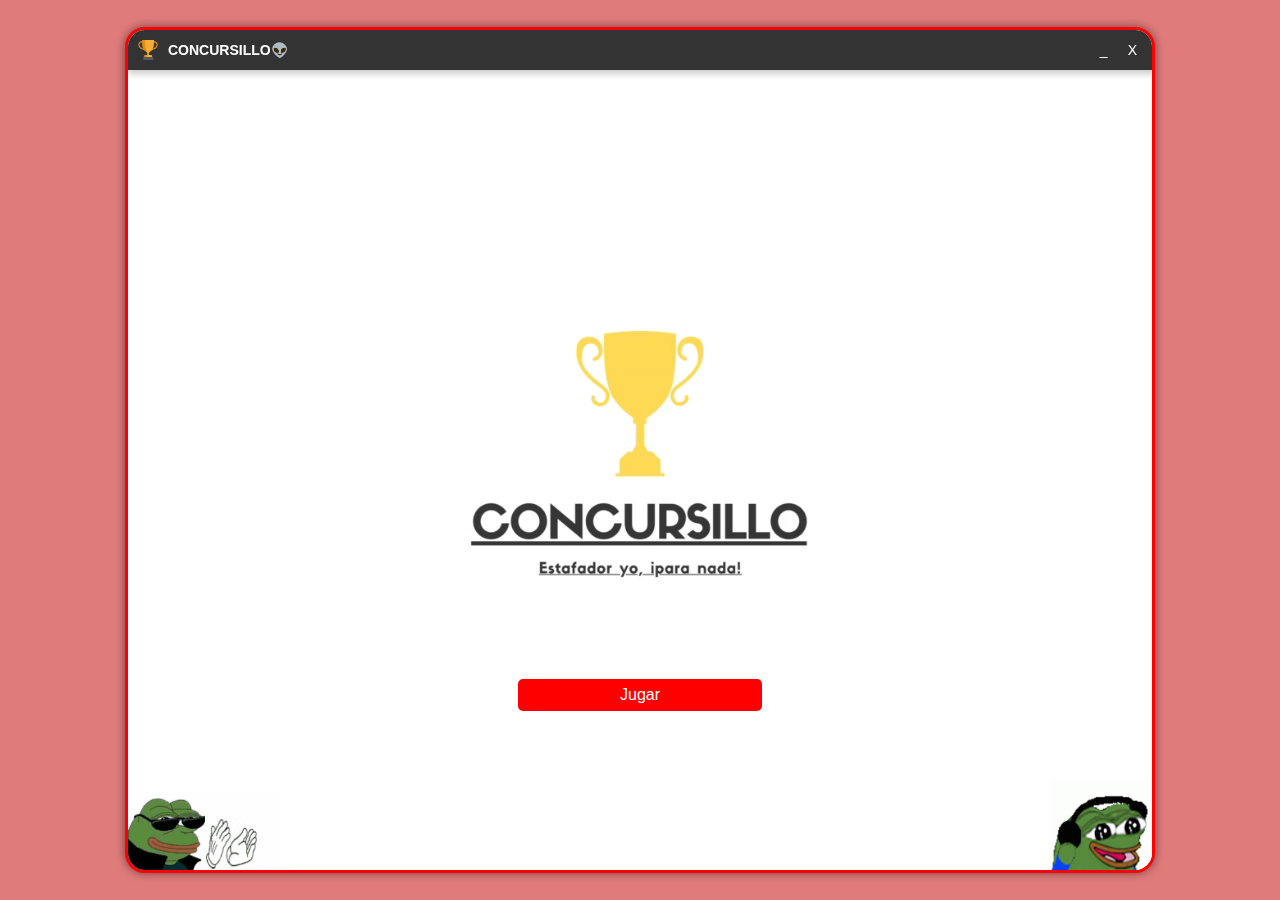
<file: Act02/html/index.html>
<!DOCTYPE html>
<html lang="en">
<head>
    <meta charset="UTF-8">
    <meta name="viewport" content="width=device-width, initial-scale=1.0">
    <link rel="stylesheet" href="../css/styles.css">
    <link rel="icon" href="../media/taza.png">
    <script src="../scripts/script.js"></script>
    <title>CONCURSILLO</title>
</head>
<body>
    <button id="open-popup" class="hidden2" onclick="showPopup()">Volver a abrir</button>
    <p class="creaditos">Creado por: Victor Hidalgo</p>
    <img src="../media/pepe-heart.gif" class="pepo3">
    <div class="div-centrado" id="popup">

        <div class="browser-bar">
            <div class="tab">
                <img src="../media/taza.png" alt="icono" class="icono">
                <p>CONCURSILLO👽</p>
            </div>
            <div class="right-side">
                <span class="minimizar" onclick="minimizePopup()">_</span> <!-- Minimizar -->
                <span class="cerrar" onclick="closePopup()">X</span> <!-- Cerrar -->
            </div>
        </div>

        <img src="../media/pepeaplauso.gif" class="pepo1">
        <video src="../media/CONCURSILLO.mp4" autoplay muted loop></video>
        <a href="info_inicial.html" style="text-decoration: none;">
            <button class="jugar">
                <span>Jugar</span>
            </button>
        </a>
        <img src="../media/pepodj.gif" class="pepo2">


        <audio autoplay>
            <source src="../media/Bienvenida.mp3" type="audio/mpeg">
        </audio>
    </div>

</body>

</html>
</file>
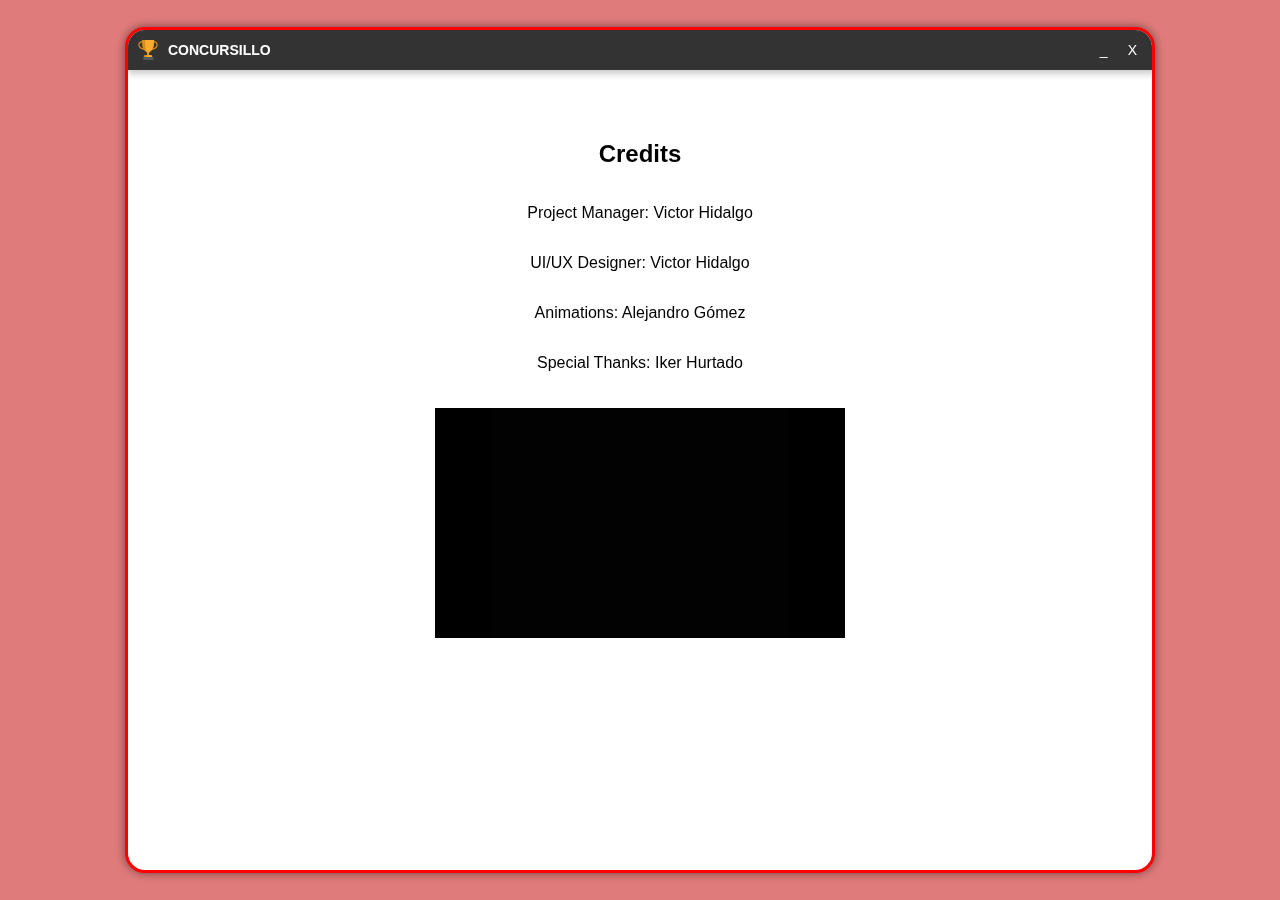
<file: Act02/html/creditos.html>
<!DOCTYPE html>
<html lang="en">

<head>
    <meta charset="UTF-8">
    <meta name="viewport" content="width=device-width, initial-scale=1.0">
    <link rel="stylesheet" href="../css/styles.css">
    <link rel="stylesheet" href="../css/estilo-popup-preguntas.css">
    <link rel="icon" href="../media/taza.png">
    <script src="../scripts/script.js"></script>
    <script>
        document.addEventListener('DOMContentLoaded', (event) => {
            cargarPreguntas2();
        });
    </script>

    <title>CONCURSILLO</title>
</head>

<body class="body-preguntas">
    <button id="open-popup" class="hidden2" onclick="showPopup()">Volver a abrir</button>
    <p class="creaditos">Creado por: Victor Hidalgo</p>
    <img src="../media/pepe-heart.gif" class="pepo3">
    <div class="div-centrado-preguntas" id="popup">
        <div class="browser-bar">
            <div class="tab">
                <img src="../media/taza.png" alt="icono" class="icono">
                <p>CONCURSILLO</p>
            </div>
            <div class="right-side">
                <span class="minimizar" onclick="">_</span> <!-- Minimizar -->
                <span class="cerrar" onclick="">X</span> <!-- Cerrar -->
            </div>
        </div>
        <div class="credits"></div>
            <h2>Credits</h2>
            <p>Project Manager: Victor Hidalgo</p>
            <p>UI/UX Designer: Victor Hidalgo</p>
            <p>Animations: Alejandro Gómez</p>
            <p>Special Thanks: Iker Hurtado</p>
            <video autoplay autocontrols class="credit-video"><source src="../media/rickroll.mp4" type="video/mp4"></video>
        </div>
    </div>

    <style>
        .credits {
            text-align: center;
            font-family: 'Arial', sans-serif;
            color: #333;
            margin-top: 50px;
            animation: scroll 20s linear infinite;
            position: relative;
            top: 100vh;
        }

        .credits h2 {
            font-size: 36px;
            margin-bottom: 20px;
        }

        .credits p {
            font-size: 18px;
            margin: 5px 0;
        }

        .credit-video {
            display: block;
            margin: 20px auto;
            width: 40%; /* Reduce the width of the video */
            animation: scroll 20s linear infinite; /* Add the scroll animation to the video */
        }

        @keyframes scroll {
            0% {
                top: 100vh;
            }
            100% {
                top: -100vh;
            }
        }
    </style>
</body>

</html>
</file>
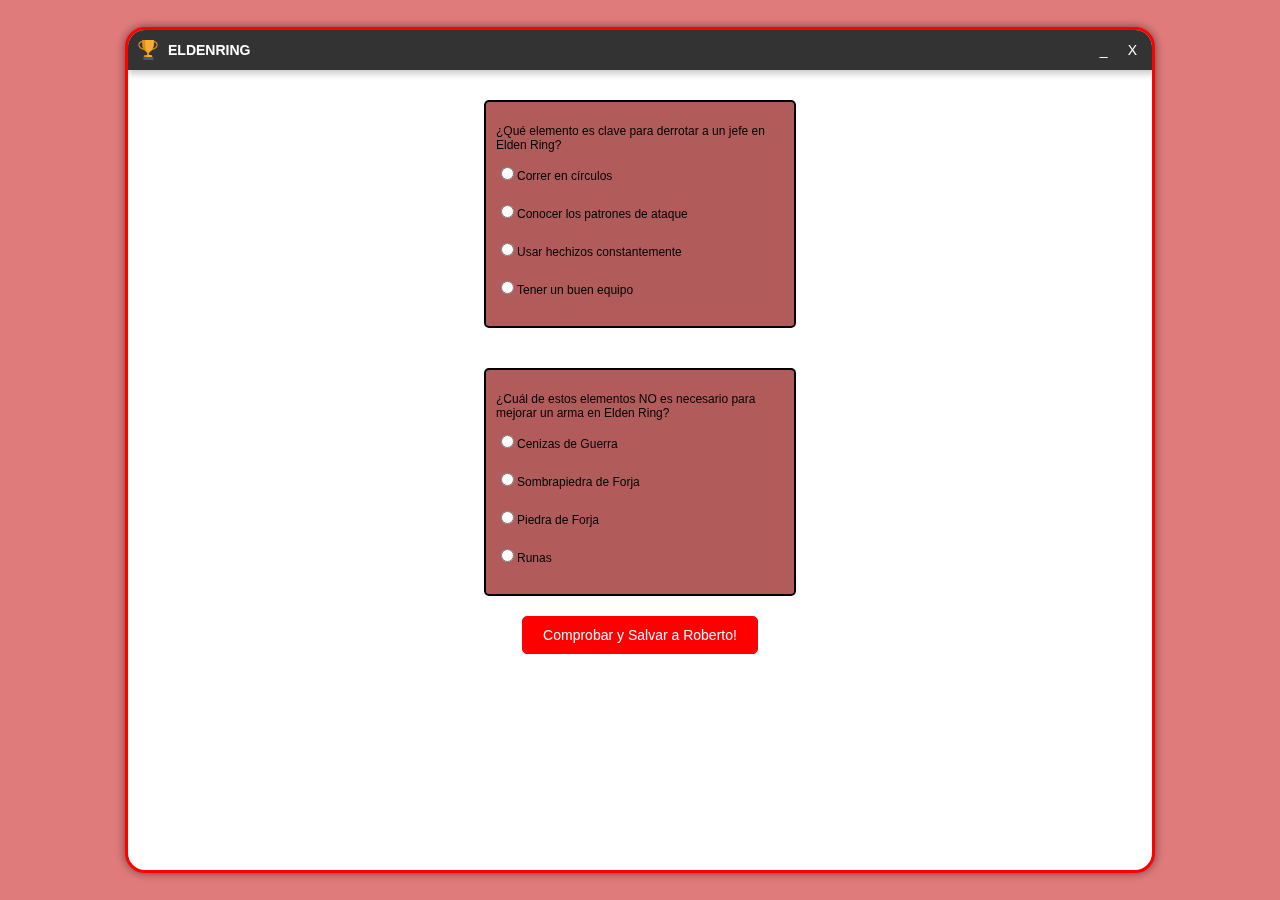
<file: Act02/html/eldenring.html>
<!DOCTYPE html>
<html lang="en">

<head>
    <meta charset="UTF-8">
    <meta name="viewport" content="width=device-width, initial-scale=1.0">
    <link rel="stylesheet" href="../css/styles.css">
    <link rel="stylesheet" href="../css/estilo-popup-preguntas.css">
    <link rel="icon" href="../media/taza.png">
    <script src="../scripts/script.js"></script>
    <script>
        document.addEventListener('DOMContentLoaded', (event) => {
            cargarPreguntas3();
        });
    </script>

    <title>CONCURSILLO</title>
</head>

<body class="body-preguntas">
    <button id="open-popup" class="hidden2" onclick="showPopup()">Volver a abrir</button>
    <p class="creaditos">Creado por: Victor Hidalgo</p>
    <img src="../media/pepe-heart.gif" class="pepo3">
    <div class="div-centrado-preguntas" id="popup">
        <div class="browser-bar">
            <div class="tab">
                <img src="../media/taza.png" alt="icono" class="icono">
                <p>ELDENRING</p>
            </div>
            <div class="right-side">
                <span class="minimizar" onclick="">_</span> <!-- Minimizar -->
                <span class="cerrar" onclick="">X</span> <!-- Cerrar -->
            </div>
        </div>
        <div class="preguntas-container" id="preguntas">
        </div>
        <button class="button" id="guardar-preguntas" onclick="guardarRespuestasEldenRing()">Comprobar y Salvar a Roberto!</button>
        <div id="win-popup" class="popup hidden">
            <p>¡Has ganado la primera ronda crack!</p>
            <img src="../media/roberto-orgulloso.png">
            <button onclick="goToNextLevel2()">Siguiente nivel</button>
        </div>
        
        <div id="lose-popup" class="popup hidden">
            <p>¡Roberto se queda en la carcel y tu no apruebas!</p>
            <img src="../media/pepo-triste.png" alt="pepe-llorando">
            <button onclick="goToIndex2()">Volver al inicio</button>
        </div>
       
        <div id="contador" class="contador"></div> 
        <img id="warning-image" src="../media/robertoenfadao.png" class="hidden4" class="roberto-enfado">
        
        <audio autoplay>
            <source src="../media/eldenringmusic.mp3" type="audio/mpeg">
        </audio>
    </div>
</body>

</html>
</file>
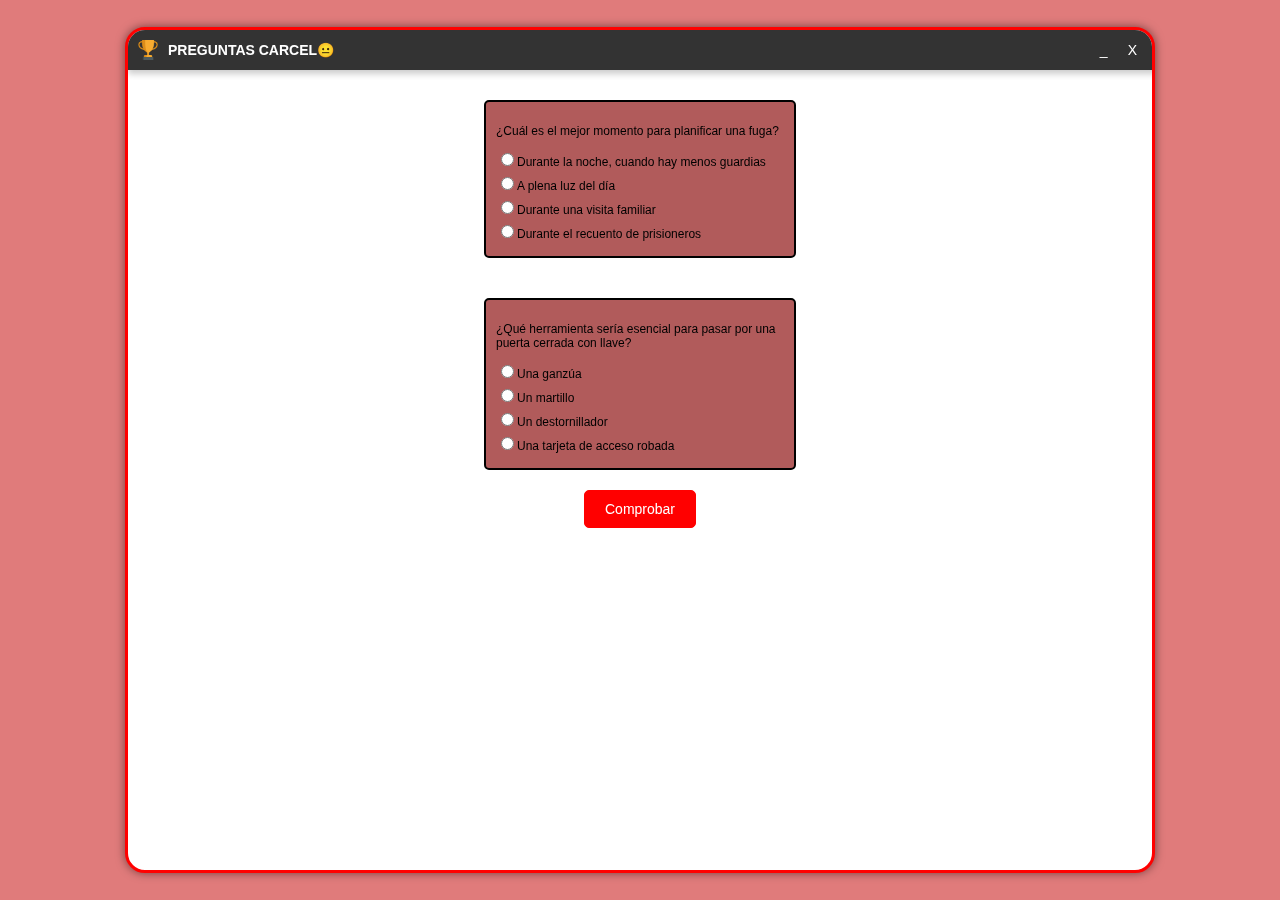
<file: Act02/html/preguntas.html>
<!DOCTYPE html>
<html lang="en">

<head>
    <meta charset="UTF-8">
    <meta name="viewport" content="width=device-width, initial-scale=1.0">
    <link rel="stylesheet" href="../css/styles.css">
    <link rel="stylesheet" href="../css/estilo-popup-preguntas.css">
    <link rel="icon" href="../media/taza.png">
    <script src="../scripts/script.js"></script>
    <script>
        document.addEventListener('DOMContentLoaded', (event) => { // Cargar las preguntas al cargar la página
            cargarPreguntas(); // Llamar a la función para cargar las preguntas
        });
    </script>
    <title>Preguntas</title>
</head>

<body class="body-preguntas">
    <button id="open-popup" class="hidden2" onclick="showPopup()">Volver a abrir</button>
    <p class="creaditos">Creado por: Victor Hidalgo</p>
    <img src="../media/pepe-heart.gif" class="pepo3">
    <div class="div-centrado-preguntas" id="popup">
        <div class="browser-bar">
            <div class="tab">
                <img src="../media/taza.png" alt="icono" class="icono">
                <p>PREGUNTAS CARCEL😐</p>
            </div>
            <div class="right-side">
                <span class="minimizar" onclick="">_</span> <!-- Minimizar -->
                <span class="cerrar" onclick="">X</span> <!-- Cerrar -->
            </div>
        </div>
        <div class="preguntas-container" id="preguntas">
        </div>
        <button class="button" id="guardar-preguntas" onclick="guardarRespuestasCarcel()">Comprobar</button>
        <div id="win-popup" class="popup hidden">
            <p>¡Has ganado la primera ronda crack!</p>
            <img src="../media/roberto-orgulloso.png">
            <button onclick="goToNextLevel()">Siguiente nivel</button>
            <button onclick="downloadResults()" style="margin: 10px;">Descargar Resultados Primera Ronda</button>
        </div>

        <div id="lose-popup" class="popup hidden">
            <p>¡Roberto se queda en la carcel y tu no apruebas!</p>
            <img src="../media/pepo-triste.png" alt="pepe-llorando">
            <button onclick="goToIndex()">Volver al inicio</button>
            <button onclick="downloadResults()" style="margin: 10px;">Descargar Resultados</button>
        </div>

        <div id="contador" class="contador"></div>
        <img id="warning-image" src="../media/robertoenfadao.png" class="hidden4" class="roberto-enfado">
        <audio autoplay>
            <source src="../media/audiocarcel.mp3" type="audio/mpeg">
        </audio>
    </div>
</body>

</html>
</file>
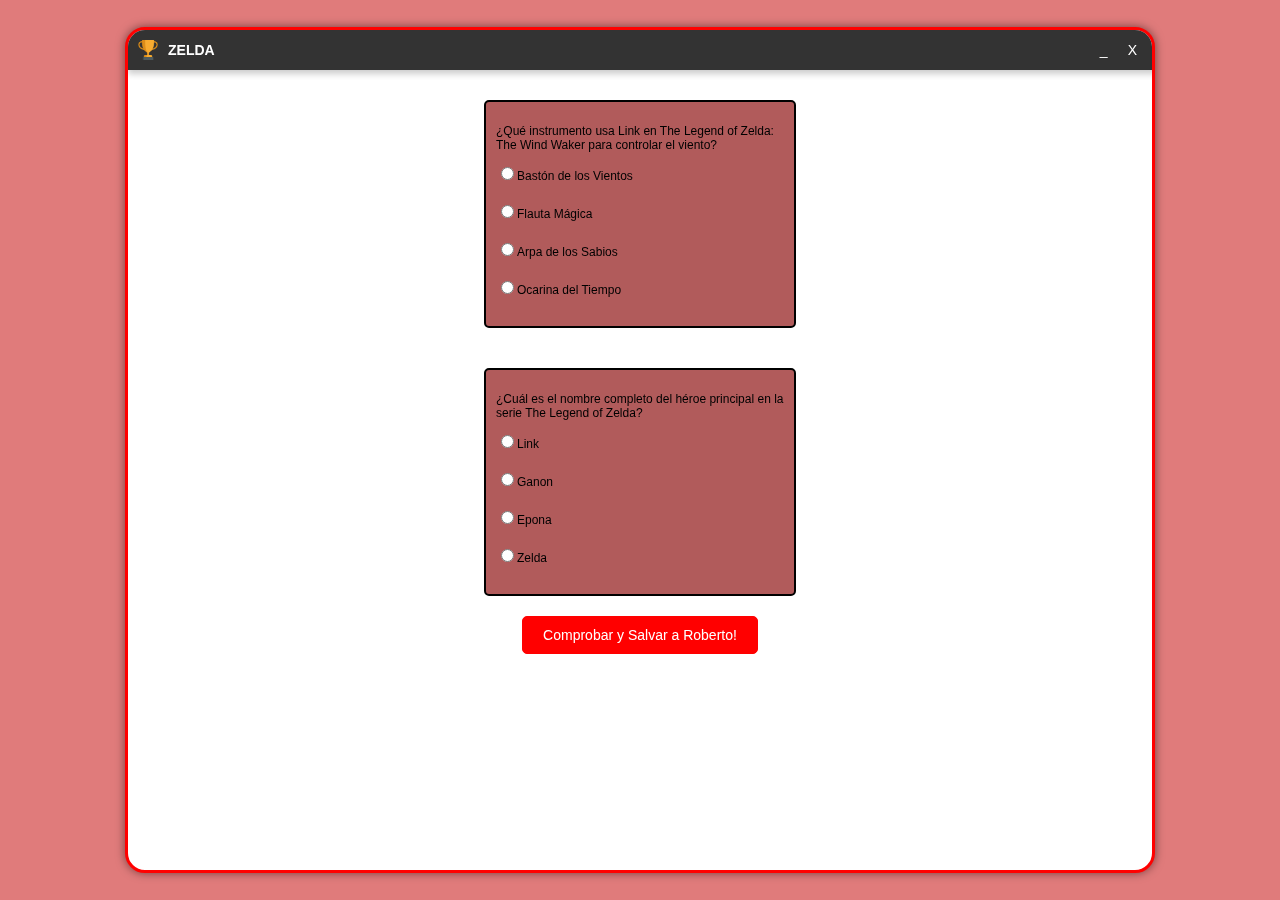
<file: Act02/html/zelda.html>
<!DOCTYPE html>
<html lang="en">

<head>
    <meta charset="UTF-8">
    <meta name="viewport" content="width=device-width, initial-scale=1.0">
    <link rel="stylesheet" href="../css/styles.css">
    <link rel="stylesheet" href="../css/estilo-popup-preguntas.css">
    <link rel="icon" href="../media/taza.png">
    <script src="../scripts/script.js"></script>
    <script>
        document.addEventListener('DOMContentLoaded', (event) => {
            cargarPreguntas2();
        });
    </script>

    <title>CONCURSILLO</title>
</head>

<body class="body-preguntas">
    <button id="open-popup" class="hidden2" onclick="showPopup()">Volver a abrir</button>
    <p class="creaditos">Creado por: Victor Hidalgo</p>
    <img src="../media/pepe-heart.gif" class="pepo3">
    <div class="div-centrado-preguntas" id="popup">
        <div class="browser-bar">
            <div class="tab">
                <img src="../media/taza.png" alt="icono" class="icono">
                <p>ZELDA</p>
            </div>
            <div class="right-side">
                <span class="minimizar" onclick="">_</span> <!-- Minimizar -->
                <span class="cerrar" onclick="">X</span> <!-- Cerrar -->
            </div>
        </div>
        <div class="preguntas-container" id="preguntas">
        </div>
        <button class="button" id="guardar-preguntas" onclick="guardarRespuestasZelda()">Comprobar y Salvar a Roberto!</button>
        <div id="win-popup" class="popup hidden">
            <p>¡Has ganado la ultima ronda que crack!</p>
            <img src="../media/roberto-orgulloso.png">
            <button onclick="goToNextLevel2()">Salvar a Roberto</button>
            <button onclick="downloadResults()" style="margin: 10px;">Descargar Resultados</button>
        </div>
        
        <div id="lose-popup" class="popup hidden">
            <p>¡Roberto se queda en la carcel y tu no apruebas!</p>
            <img src="../media/pepo-triste.png" alt="pepe-llorando">
            <button onclick="goToIndex()">Volver al inicio</button>
            <button onclick="downloadResults()" style="margin: 10px;">Descargar Resultados</button>
        </div>
       
        <div id="contador" class="contador"></div> 
        <img id="warning-image" src="../media/robertoenfadao.png" class="hidden4" class="roberto-enfado"> <!-- Imagen oculta inicialmente -->

        <audio autoplay>
            <source src="../media/zeldamusic.mp3" type="audio/mpeg">
        </audio>
    </div>
</body>

</html>
</file>
<file: Act02/css/styles.css>
/* Estilo del cuerpo, eliminamos márgenes y centramos el contenido */
body {
    margin: 0;
    /* Elimina márgenes del cuerpo para que el fondo cubra toda la pantalla */
    height: 100vh;
    /* Ocupa el 100% de la altura del viewport */
    display: flex;
    /* Usa flexbox para centrar el contenido */
    justify-content: center;
    /* Centra el contenido horizontalmente */
    align-items: center;
    /* Centra el contenido verticalmente */
    background-color: #e07b7b;
    /* Color de fondo */
    font-family: Arial, sans-serif;
    /* Fuente predeterminada */
}

.background-hacker {
    background-image: url('../media/fondo_hackeado.gif');
    background-color: white;
    /* Fondo blanco del contenedor */
    height: 90%;
    max-height: 800px;
    /* Altura del contenedor */
    width: 80%;
    max-width: 1200px;
    /* Anchura del contenedor */
    margin: auto;
    /* Centra el contenedor automáticamente */
    box-shadow: 0 0 10px rgba(0, 0, 0, 0.5);
    /* Sombra para darle relieve */
    border-radius: 20px;
    /* Bordes redondeados */
    border: 3px solid red;
    /* Borde rojo */
    display: flex;
    /* Activar flexbox dentro del contenedor */
    flex-direction: column;
    /* Coloca los elementos en columna */
    justify-content: center;
    /* Centra los elementos verticalmente */
    align-items: center;
    /* Centra los elementos horizontalmente */
    position: relative;
    /* Permite el posicionamiento relativo de elementos hijos */
    overflow: hidden;
    /* Oculta cualquier desbordamiento de contenido */
    padding-top: 40px;
    /* Espacio superior para la barra simulada */
}

.background-carcel {
    background-image: url('../media/carcelfondo.jpg');
    background-color: white;
    /* Fondo blanco del contenedor */
    height: 90%;
    max-height: 800px;
    /* Altura del contenedor */
    width: 80%;
    max-width: 1200px;
    /* Anchura del contenedor */
    margin: auto;
    /* Centra el contenedor automáticamente */
    box-shadow: 0 0 10px rgba(0, 0, 0, 0.5);
    /* Sombra para darle relieve */
    border-radius: 20px;
    /* Bordes redondeados */
    border: 3px solid red;
    /* Borde rojo */
    display: flex;
    /* Activar flexbox dentro del contenedor */
    flex-direction: column;
    /* Coloca los elementos en columna */
    justify-content: center;
    /* Centra los elementos verticalmente */
    align-items: center;
    /* Centra los elementos horizontalmente */
    position: relative;
    /* Permite el posicionamiento relativo de elementos hijos */
    overflow: hidden;
    /* Oculta cualquier desbordamiento de contenido */
    padding-top: 40px;
    /* Espacio superior para la barra simulada */
}

/* Estilo para el div principal centrado */
.div-centrado {
    background-color: white;
    /* Fondo blanco del contenedor */
    height: 90%;
    max-height: 800px;
    /* Altura del contenedor */
    width: 80%;
    max-width: 1200px;
    /* Anchura del contenedor */
    margin: auto;
    /* Centra el contenedor automáticamente */
    box-shadow: 0 0 10px rgba(0, 0, 0, 0.5);
    /* Sombra para darle relieve */
    border-radius: 20px;
    /* Bordes redondeados */
    border: 3px solid red;
    /* Borde rojo */
    display: flex;
    /* Activar flexbox dentro del contenedor */
    flex-direction: column;
    /* Coloca los elementos en columna */
    justify-content: center;
    /* Centra los elementos verticalmente */
    align-items: center;
    /* Centra los elementos horizontalmente */
    position: relative;
    /* Permite el posicionamiento relativo de elementos hijos */
    overflow: hidden;
    /* Oculta cualquier desbordamiento de contenido */
    padding-top: 40px;
    /* Espacio superior para la barra simulada */
}



/* Estilo de la barra simulada tipo navegador */
.browser-bar {
    width: 100%;
    /* Barra ocupa el ancho completo del contenedor */
    height: 40px;
    /* Altura de la barra */
    background-color: #333;
    /* Fondo oscuro para la barra */
    display: flex;
    /* Flexbox para alinear los elementos dentro de la barra */
    justify-content: space-between;
    /* Espaciado entre los elementos de la izquierda y derecha */
    align-items: center;
    /* Centra verticalmente el contenido */
    padding: 0 10px;
    /* Espaciado interno horizontal */
    position: absolute;
    /* Fija la barra en la parte superior del contenedor */
    top: 0;
    /* Posición en la parte superior */
    left: 0;
    /* Alineado al borde izquierdo */
    border-top-left-radius: 0px;
    /* Esquinas superiores redondeadas */
    border-top-right-radius: 20px;
    /* Esquinas superiores redondeadas */
    color: white;
    /* Color del texto en la barra */
    box-shadow: 0px 4px 6px rgba(0, 0, 0, 0.2);
    /* Sombra para efecto de profundidad */
}

/* Estilo para el contenido de la pestaña dentro de la barra simulada */
.tab {
    display: flex;
    /* Flexbox para alinear el ícono y el texto de la pestaña */
    align-items: center;
    /* Centra verticalmente el ícono y el texto */
}

/* Tamaño y estilo del ícono dentro de la pestaña */
.icono {
    width: 20px;
    /* Ancho del ícono */
    height: 20px;
    /* Altura del ícono */
    margin-right: 10px;
    /* Espacio a la derecha del ícono */
}

/* Estilo del texto de la pestaña */
.tab p {
    margin: 0;
    /* Elimina el margen por defecto */
    font-size: 14px;
    /* Tamaño de la fuente */
    font-weight: bold;
    /* Texto en negrita */
}

/* Estilo para los botones de la derecha de la barra (minimizar, maximizar, cerrar) */
.right-side {
    display: flex;
    /* Flexbox para alinear los botones */
    align-items: center;
    /* Centra verticalmente los botones */
    margin-right: 25px;
}

/* Estilo común para cada uno de los botones de la derecha */
.right-side span {
    margin-left: 20px;
    /* Espaciado entre cada botón */
    cursor: pointer;
    /* Cambia el cursor a pointer (manito) cuando el ratón pasa por encima */
    font-size: 14px;
    /* Tamaño del texto de los botones */
    color: #fff;
    /* Color de los botones */
}

/* Estilo del video dentro del div centrado */
.div-centrado video {
    width: 40%;
    /* El video ocupa el 60% del ancho del contenedor */
    display: flex;
    height: auto;
    max-width: 600px;
    /* El video ocupa el 60% de la altura del contenedor */
    object-fit: cover;
    /* Escala el video manteniendo sus proporciones */
    margin: 20px 0;
    /* Espacio vertical alrededor del video */
}

/* Estilo para el botón "Jugar" */
.jugar {
    display: flex;
    justify-content: center;
    align-items: center;
    background-color: #ff0000;
    /* Fondo rojo para el botón */
    color: rgb(255, 255, 255);
    /* Color del texto */
    border: none;
    /* Sin borde */
    border-radius: 5px;
    /* Esquinas redondeadas */
    padding: 5px 100px;
    /* Espaciado interno del botón */
    font-size: 16px;
    /* Tamaño de la fuente */
    border: 2px solid red;
    cursor: pointer;
    /* Cambia el cursor a pointer al pasar por encima */
    transition: background-color 0.3s ease;
    /* Transición suave al cambiar el color de fondo */
}

.jugar:hover {
    background-color: #ff0000;
    /* Cambia el color de fondo al pasar el cursor */
}

/* Animación para el botón "Jugar" al hacer clic */
@keyframes clickAnimation {
    0% {
        transform: scale(1);
    }

    50% {
        transform: scale(0.9);
    }

    100% {
        transform: scale(1);
    }
}

.jugar:active {
    animation: clickAnimation 0.2s ease;
}

.color {
    color: rgb(255, 0, 0);
}

/* Estilo hover para el botón "Jugar" */

/* Estilo para la primera imagen (pepo1) */
.pepo1,
.pepo2 {
    position: absolute;
    /* Posición absoluta para colocar libremente las imágenes */
    bottom: 0px;
    /* Las coloca a una distancia fija del fondo */
}

/* Ajustes para la imagen pepo1 */
.pepo1 {
    display: flex;
    left: 0;
    /* Alineada al borde izquierdo */
    width: 15%;
    max-width: 200px;
    /* Ancho de la imagen */
}

/* Ajustes para la imagen pepo2 */
.pepo2 {
    display: flex;
    max-width: 10%;
    right: 0;
    /* Alineada al borde derecho */
    width: 200px;
    /* Ancho de la imagen */
}

#open-popup {
    position: fixed;
    bottom: 20px;
    right: 20px;
    background-color: #ff0000;
    /* Fondo rojo */
    color: white;
    border: none;
    border-radius: 5px;
    padding: 10px 20px;
    cursor: pointer;
    font-size: 16px;
    display: none;
    /* Oculto por defecto */
}

/* Mostrar el botón cuando esté activo */
#open-popup.visible {
    display: block;
}

/* Ocultar el pop-up */
.hidden2 {
    display: none;
}

.creaditos {
    position: fixed;
    /* Posiciona los créditos de manera fija en la pantalla */
    bottom: 500px;
    /* Coloca los créditos en la parte inferior */
    width: 100%;
    /* Abarca todo el ancho de la pantalla */
    text-align: center;
    /* Centra el texto horizontalmente */
    font-size: 24px;
    /* Aumenta el tamaño del texto */
    font-weight: bold;
    /* Hace que el texto sea más grueso */
    color: #ff0000;
    /* Color rojo para destacar */
    text-shadow: 2px 2px 4px rgba(0, 0, 0, 0.5);
    /* Sombra para dar un efecto más impactante */
    font-family: 'Arial', sans-serif;
    /* Fuente clara y legible */
}

.pepo3 {
    position: fixed;
    /* Posiciona el elemento de manera fija en la pantalla */
    bottom: 400px;
    /* Coloca el elemento justo debajo de .creaditos */
    width: 100px;
    /* Ancho de la imagen */
    left: 50%;
    /* Centra horizontalmente */
    transform: translateX(-50%);
    /* Ajusta la posición horizontal para centrar */
    border: 2px solid red;
    display: flex;
    align-items: center;
    justify-content: center;
}

.regresar {
    position: absolute;
    bottom: 10px;
    right: 10px;
    padding: 10px 20px;
    background-color: #4CAF50;
    color: white;
    border: none;
    border-radius: 5px;
    cursor: pointer;
}

.regresar:hover {
    background-color: #45a049;
}

.username-input {
    margin-top: 20px;
    padding: 10px;
    width: 80%;
    max-width: 300px;
    border: 1px solid #ccc;
    border-radius: 5px;
    font-size: 16px;
}

.iniciar {
    margin-top: 10px;
    padding: 10px 20px;
    background-color: #4CAF50;
    color: white;
    border: none;
    border-radius: 5px;
    cursor: pointer;
}

.iniciar:hover {
    background-color: #45a049;
}

@media (max-width: 768px) {
    .jugar {
        padding: 15px;
        /* Ajustar el padding para pantallas más pequeñas */
        font-size: 14px;
        /* Reducir el tamaño de la fuente */
        max-width: 90%;
        /* Hacer que el botón ocupe un 90% del contenedor */
    }
}

.typewriter h1 {
    overflow: hidden;
    color: rgb(139, 0, 0);
    text-shadow: 10px black;
    background-color: rgb(93, 125, 207);
    font-family: Verdana;
    opacity: 1;
    font-size: 25px;
    border-right: .15em solid rgb(255, 255, 255);
    white-space: nowrap;
    margin: 0 auto;
    letter-spacing: .15em;
    animation: typing 3.5s steps(40, end), blink-caret .75s step-end infinite;
}

@keyframes typing {
    from {
        width: 0;
    }

    to {
        width: 100%;
    }
}

@keyframes blink-caret {

    from,
    to {
        border-color: transparent;
    }

    50% {
        border-color: rgb(255, 253, 253);
    }
}

/*Pop-up's de gato*/

#cat-popup-container {
    position: relative;
}

.cat-popup {
    position: fixed;
    width: 150px;
    height: 150px;
    background-color: white;
    border: 3px solid black;
    top: 20%;
    left: 50%;
    transform: translateX(-50%);
    display: flex;
    justify-content: center;
    align-items: center;
    z-index: 10;
    display: none;
}

.cat-popup img {
    width: 100%;
    height: auto;
}

.close-cat-popup {
    position: absolute;
    top: 5px;
    right: 5px;
    background-color: red;
    color: white;
    border: none;
    cursor: pointer;
}

.hidden {
    display: none;
}

.imagen-roberto {
    width: 60%;
    height: 60%;
    animation: mover-roberto 12s forwards;
    /* Añadido forwards para mantener el estado final */
    margin-left: 750px;
    display: flex;
    /* Asegura que la imagen esté visible inicialmente */
}

@keyframes mover-roberto {
    0% {
        transform: translateX(-1300px);
    }

    50% {
        transform: translateX(0px);
    }

    99% {
        transform: translateX(1000px);
        opacity: 1;
    }

    100% {
        opacity: 0;
        display: none;
        /* Oculta la imagen al final de la animación */
    }
}

.imagen-javi {
    width: 100%;
    height: 100%;
    margin-top: -310px;
    animation: mover-javi 13s forwards;
    /* Añadido forwards para mantener el estado final */
}

@keyframes mover-javi {
    0% {
        transform: translateX(-1000px);
    }

    50% {
        transform: translateX(0px);
    }

    99% {
        transform: translateX(3000px);
        opacity: 1;
    }

    100% {
        opacity: 0;
        display: none;
        /* Oculta la imagen al final de la animación */
    }
}

.carcel {
    width: 100%;
    height: 100%;
    display: inline-flex;
    align-items: center;
    justify-content: center;
    margin-top: -490px;
    animation: aparecer-carcel 12s forwards;
    flex-direction: column;
    /* Añadido forwards para mantener el estado final */
}

.carcel img {
    width: 50%;
    height: 50%;
    margin-bottom: -275px;
}

@keyframes aparecer-carcel {
    0% {
        opacity: 0;
    }

    99% {
        opacity: 0;
    }

    100% {
        opacity: 1;
    }
}

.texto-carcel {
    position: absolute;
    top: 35%;
    left: 50%;
    transform: translate(-50%, -50%);
    font-size: 24px;
    margin-top: 23%;
    color: rgb(29, 26, 26);
    text-align: center;
    display: flex;
}

.boton-carcel {
    position: absolute;
    top: 38%;
    left: 50%;
    margin-top: 28%;
    ;
    transform: translate(-50%, -50%);
    font-size: 24px;
    color: rgb(230, 55, 55);
    text-align: center;
    display: flex;
}

.boton-carcel:hover {
    color: rgb(255, 0, 0);
}

/*PAGINA DE HISTORIA ROBERTO LLENDO A CARCEL*/
.banco {
    align-items: flex-start;
    width: 50%;
    display: flex;
    align-self: flex-start;
    justify-content: flex-start;
}

.roberto {
    display: flex;
    width: 30%;
    margin-right: 575px;
    margin-top: -320px;
    position: relative;
    animation: correrDerecha 10s ease-in-out forwards;
}

/* Definición de la animación */
@keyframes correrDerecha {
    0% {
        transform: translateX(0);
    }

    100% {
        transform: translateX(1000px);
    }
}

.boton-atraco {
    margin-top: 10px;
    padding: 10px 20px;
    background-color: #4CAF50;
    color: white;
    border: none;
    border-radius: 5px;
    cursor: pointer;
}

/* PREGUNTAS */
.body-preguntas {
    margin: 0;
    height: 100vh;
    display: flex;
    justify-content: center;
    align-items: center;
    background-color: #e07b7b;
    font-family: Arial, sans-serif;
}

.div-centrado-preguntas {
    background-color: white;
    height: 90%;
    max-height: 800px;
    width: 80%;
    max-width: 1200px;
    margin: 0 auto;
    box-shadow: 0 0 10px rgba(0, 0, 0, 0.5);
    border-radius: 20px;
    border: 3px solid red;
    display: flex;
    flex-direction: column;
    justify-content: flex-start;
    align-items: center;
    position: relative;
    overflow: hidden;
    padding-top: 40px;
}

.preguntas-container {
    display: flex;
    flex-direction: row;
    justify-content: space-between;
    gap: 20px;
    width: 100%;
    max-width: 600px;
}

.pregunta {
    background-color: #b15b5b;
    border: 2px solid #000000;
    padding: 10px;
    margin: 10px;
    border-radius: 5px;
    font-size: 12px;
    width: 48%;
}

.pregunta div {
    margin-top: 10px;
}

.pregunta label {
    display: block;
    margin-bottom: 5px;
}

#preguntas {
    display: flex;
    flex-direction: column;
    align-items: center;
    justify-content: center;
    margin-top: 20px;
}

.button {
    display: flex;
    justify-content: center;
    align-items: center;
    background-color: #ff0000;
    color: white;
    border: none;
    border-radius: 5px;
    padding: 10px 20px;
    font-size: 14px;
    border: 1px solid red;
    cursor: pointer;
    transition: background-color 0.3s ease;
    margin-top: 10px;
}

.button:hover {
    background-color: #cc0000;
}

.contador {
    font-size: 16px;
    color: rgb(0, 0, 0);
    text-align: right;
    margin-bottom: 0;
    position: absolute;
    top: 50px;
    right: 10px;
}

.hidden4 {
    display: none;

}

#warning-image{
    width: 50%;
    height: 50%;
    align-items: center;
    justify-content: center;
    position: absolute;
    bottom: 0;
    left: -200px;
    margin: 0;
}

/* Media Queries para Responsividad */
@media (max-width: 768px) {
    .div-centrado-preguntas {
        width: 90%;
        padding-top: 20px;
    }

    .preguntas-container {
        flex-direction: column;
        align-items: center;
    }

    .pregunta {
        width: 90%;
    }

    .button {
        padding: 8px 16px;
        font-size: 12px;
    }

    .contador {
        top: 20px;
        right: 10px;
    }
}

@media (max-width: 480px) {
    .div-centrado-preguntas {
        width: 95%;
        padding-top: 10px;
    }

    .preguntas-container {
        flex-direction: column;
        align-items: center;
    }

    .pregunta {
        width: 100%;
    }

    .button {
        padding: 6px 12px;
        font-size: 10px;
    }

    .contador {
        top: 10px;
        right: 5px;
        font-size: 14px;
    }
}

.image-container {
    position: relative;
    width: 100%; /* Ajusta el tamaño según sea necesario */
    max-width: 600px; /* Ajusta el tamaño según sea necesario */
    margin: 0 auto;
    display: flex;
    flex-direction: column;
    align-items: center;
}

.image-container img {
    width: 100%;
    height: auto;
    transition: opacity 1s ease-in-out;
}

.hidden5 {
    opacity: 0;
}

.show {
    opacity: 1;
}

#buttons {
    margin-top: 20px;
}

#buttons button {
    padding: 10px 20px;
    font-size: 14px;
    margin: 5px;
    cursor: pointer;
    transition: background-color 0.3s ease;
}
#buttons button:hover {
    background-color: #ccc;
}
#creditosBtn {
    background-color: #4CAF50; /* Color de fondo */
    border: none; /* Sin borde */
    color: white; /* Color del texto */
    padding: 15px 32px; /* Relleno */
    text-align: center; /* Alineación del texto */
    text-decoration: none; /* Sin subrayado */
    display: inline-block; /* Mostrar en línea */
    font-size: 16px; /* Tamaño de la fuente */
    margin: 4px 2px; /* Márgenes */
    cursor: pointer; /* Cursor de puntero */
    border-radius: 12px; /* Bordes redondeados */
    transition: background-color 0.3s ease; /* Transición suave */
}

#creditosBtn:hover {
    background-color: #45a049; /* Color de fondo al pasar el ratón */
}
</file>
<file: Act02/css/estilo-popup-preguntas.css>
/* Estilos generales para los pop-ups */
.popup {
    position: fixed;
    top: 50%;
    left: 50%;
    transform: translate(-50%, -50%);
    background-color: rgb(209, 141, 141);
    border: 2px solid #000;
    border-radius: 10px;
    box-shadow: 0 4px 8px rgba(0, 0, 0, 0.2);
    padding: 20px;
    z-index: 1000;
    display: none; /* Oculto por defecto */
    flex-direction: column;
    align-items: center;
    justify-content: center;
}

.popup p {
    font-size: 1.5em;
    margin-bottom: 20px;
}

.popup button {
    padding: 10px 20px;
    font-size: 1em;
    border: none;
    border-radius: 5px;
    background-color: #4CAF50;
    color: white;
    cursor: pointer;
    transition: background-color 0.3s;
}

.popup button:hover {
    background-color: #45a049;
}
.popup img{
    width: 30%;
    height: 30%;
    border-radius: 10px;
}
#win-popup img{
    width: 70%;
    height: 70%;
    border-radius: 10px;
}

/* Clase para mostrar el pop-up */
.popup.flex {
    display: flex;
}

/* Clase para ocultar el pop-up */
.hidden {
    display: none;
}
</file>
